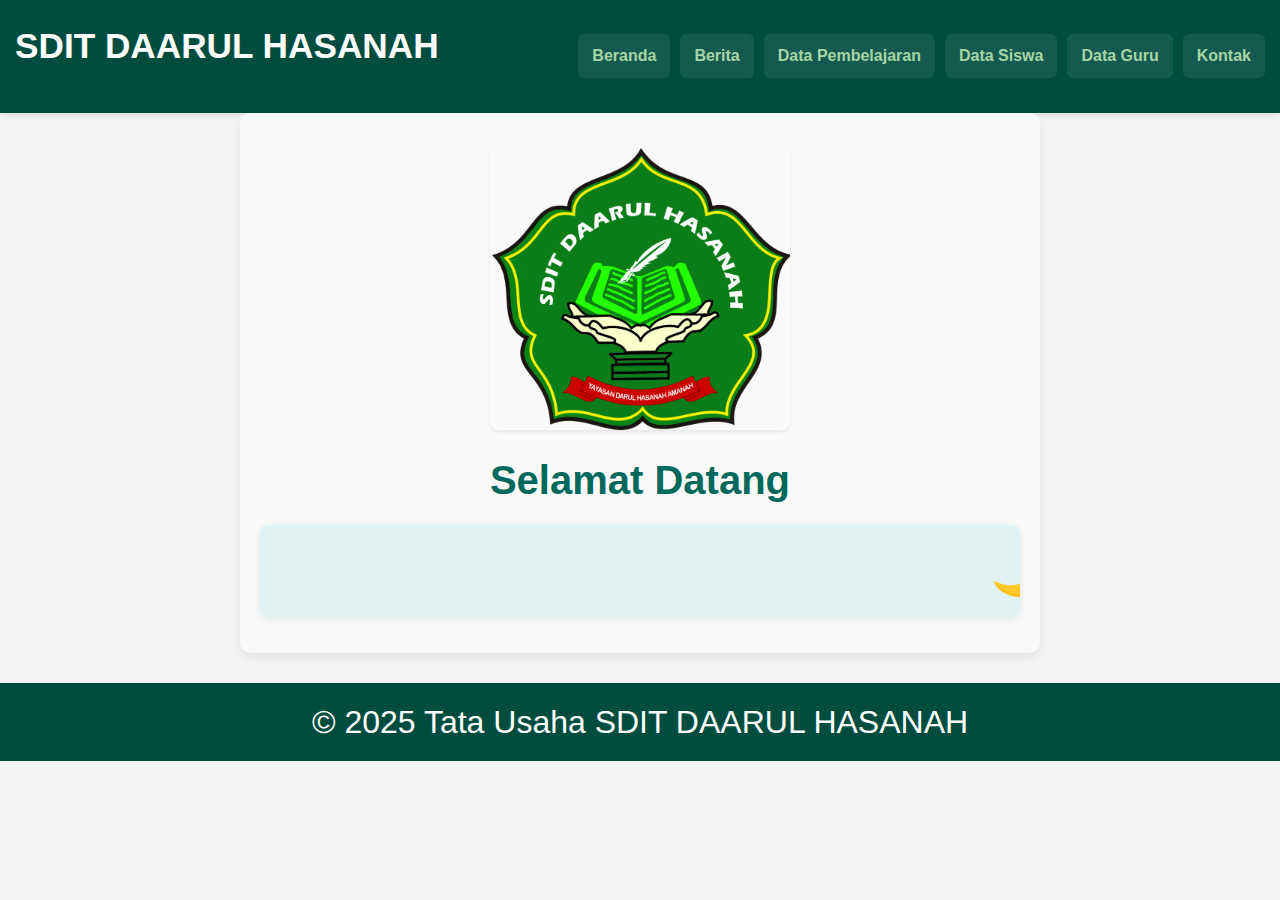
<file: index.html>
<!DOCTYPE html>
<html lang="id">
<head>
  <meta charset="UTF-8">
  <title>Tata Usaha SDIT DAARUL HASANAH</title>
  <link rel="stylesheet" href="css/base.css" />
  <link rel="stylesheet" href="css/content.css" />
  <link rel="stylesheet" href="css/style.css" />
</head>
<body>
  <header>
    <h1>SDIT DAARUL HASANAH</h1>
    <nav>
      <a href="index.html">Beranda</a>
      <a href="berita.html">Berita</a>
      <a href="datapembelajaran.html">Data Pembelajaran</a>
      <a href="datasiswa.html">Data Siswa</a>
      <a href="dataguru.html">Data Guru</a>
      <a href="kontak.html">Kontak</a>
    </nav>
  </header>
  <main class="halaman-utama">
  <img src="images/logosekolah.png" alt="Logo sekolah" class="logo-sekolah">
  
  <h2>Selamat Datang</h2>
  
  <marquee behavior="scroll" direction="left" scrollamount="6" class="marquee">
    🌙 Situs Resmi Tata Usaha SDIT DAARUL HASANAH – Data Mu Data Ku Data Kita Semua. 🌿
  </marquee>
</main>

</main>
  <footer>&copy; 2025 Tata Usaha SDIT DAARUL HASANAH</footer>
</body>
</html>
</file>
<file: css/content.css>
/* ========================= */
/* ========== KONTEN ======= */
/* ========================= */

main {
  padding: 20px;
  margin: auto;
  max-width: 800px;
  background-color: #ffffff;
  border-radius: 12px;
  box-shadow: 0 4px 12px rgba(0,0,0,0.07);
  font-family: 'Segoe UI', Tahoma, sans-serif;
  color: #333;
}

main h2 {
  color: #004d40;
  font-size: 1.6em;
  font-weight: bold;
  text-align: center;
  margin-bottom: 25px;
}

main li h3 {
  color: #00695c;
  font-size: 1.15em;
  margin-bottom: 8px;
}

main p {
  color: #444;
  font-size: 1em;
  margin-bottom: 12px;
}

main ul {
  list-style: none;
  padding: 0;
  margin: 0;
}

main li {
  background-color: #f1f8f6;
  padding: 16px 18px;
  border-radius: 10px;
  margin-bottom: 15px;
  box-shadow: 0 2px 6px rgba(0,0,0,0.05);
  transition: transform 0.2s;
}

main li:hover {
  transform: scale(1.01);
}

main a.btn,
main .button {
  display: inline-block;
  padding: 10px 15px;
  background-color: #00796b;
  color: white;
  text-decoration: none;
  border-radius: 6px;
  font-weight: 600;
  margin-top: 10px;
  transition: background 0.3s ease;
}

main a.btn:hover {
  background-color: #004d40;
}

main img {
  max-width: 100%;
  height: auto;
  margin-bottom: 12px;
  border-radius: 8px;
  box-shadow: 0 2px 4px rgba(0,0,0,0.08);
}

/* ========================= */
/* == TAMPILAN TEKS ARAB == */
/* ========================= */

.arab-pair {
  display: flex;
  justify-content: space-between;
  text-align: right;
  gap: 10px;
  margin-bottom: 10px;
  font-size: 1.2em;
  direction: rtl;
}

.arab-pair div {
  width: 48%;
  background-color: #e8f5e9;
  padding: 10px;
  border-radius: 6px;
  box-shadow: inset 0 0 4px rgba(0,0,0,0.05);
}

/* ========================= */
/* == HEADER + NAV di HP ==== */
/* ========================= */

header {
  background-color: #004d40;
  text-align: center;
  padding: 20px 15px;
  box-shadow: 0 2px 6px rgba(0, 0, 0, 0.1);
}

header h1 {
  font-size: 2.2em;
  color: white;
  margin-bottom: 20px;
  font-weight: bold;
}

header nav {
  display: flex;
  flex-wrap: wrap;
  justify-content: center;
  gap: 10px;
}

header nav a {
  display: inline-block;
  font-size: 1em;
  font-weight: 600;
  color: #a5d6a7;
  text-decoration: none;
  padding: 10px 14px;
  background-color: rgba(255, 255, 255, 0.08);
  border-radius: 6px;
  transition: background-color 0.3s ease;
}

header nav a:hover {
  background-color: #e0f2f1;
  color: #004d40;
}

/* ========================= */
/* == RESPONSIVE MOBILE ==== */
/* ========================= */

@media (max-width: 600px) {
  main {
    padding: 15px;
    font-size: 15px;
  }

  main li {
    padding: 14px 16px;
  }

  .arab-pair {
    flex-direction: column;
    text-align: center;
    direction: rtl;
  }

  .arab-pair div {
    width: 100%;
    margin-bottom: 8px;
  }

  header {
    padding: 25px 10px;
  }

  header h1 {
    font-size: 2.4em;
    margin-bottom: 20px;
  }

  header nav {
    flex-direction: row;
    justify-content: center;
  }

  header nav a {
    font-size: 0.95em;
    padding: 10px 10px;
  }
}
</file>
<file: css/style.css>
main {
  padding: 20px;
}

h2 {
  color: #00695c;
}
/* index */
.halaman-utama {
  display: flex;
  flex-direction: column;
  align-items: center;
  justify-content: center;
  min-height: 60vh;
  text-align: center;
  background-color: #f9f9f9;
  padding: 30px 20px;
  border-radius: 10px;
}

.logo-sekolah {
  width: 300px;
  height: auto;
  margin-bottom: 20px;
}

.halaman-utama h2 {
  font-size: 2.5em;
  color: #00695c;
  margin-bottom: 15px;
}

.marquee {
  font-size: 3em;
  color: #004d40;
  font-weight: bold;
  background: #e0f2f1;
  padding: 10px 20px;
  border-radius: 8px;
  width: 100%;
  max-width: 800px;
  box-shadow: 0 2px 8px rgba(0, 105, 92, 0.1);
}

/* Nadzom dan Sholawat */
.baris-arab {
  font-size: 1.4em;
  font-family: 'Amiri', serif;
  margin: 10px 0;
  padding: 5px 10px;
  background: #fff;
}

.kanan {
  direction: rtl;
  text-align: right;
}

.kiri {
  direction: rtl;
  text-align: left;
}

.judul-expandable {
  background-color: #e0f2f1;
  padding: 10px;
  margin-top: 15px;
  border-left: 5px solid #00695c;
  font-size: 1.2em;
  cursor: pointer;
}

.judul-expandable:hover {
  background-color: #b2dfdb;
}
/*Berita*/
.berita-item {
  display: flex;
  align-items: center;
  background-color: #ffffff;
  border: 1px solid #ddd;
  border-radius: 8px;
  padding: 10px;
  margin-bottom: 15px;
  box-shadow: 0 2px 5px rgba(0,0,0,0.05);
}

.berita-img {
  width: 300px;
  height: 300px;
  object-fit: cover;
  border-radius: 5px;
  margin-right: 15px;
}

.berita-info h3 {
  margin: 0 0 5px 0;
  font-size: 2em;
  color: #00695c;
}

.berita-info a {
  color: #00796b;
  text-decoration: none;
}

.berita-info a:hover {
  text-decoration: underline;
}

/*kontak*/
.kontak-container {
  max-width: 600px;
  margin: auto;
  padding: 30px 20px;
  background: #ffffff;
  border-radius: 10px;
  box-shadow: 0 5px 15px rgba(0,0,0,0.1);
}

.kontak-container h2 {
  color: #00695c;
  text-align: center;
  margin-bottom: 25px;
}

.kontak-item {
  display: flex;
  align-items: center;
  margin: 15px 0;
  font-size: 1.1em;
}

.kontak-icon {
  width: 28px;
  height: 28px;
  margin-right: 15px;
}

.kontak-item a {
  text-decoration: none;
  color: #004d40;
  transition: color 0.3s ease;
}

.kontak-item a:hover {
  color: #009688;
}
/*Kitab*/
.kitab-container {
  max-width: 800px;
  margin: auto;
  padding: 30px 20px;
  text-align: center;
}

.kitab-container h2 {
  color: #00695c;
  margin-bottom: 25px;
}

.kitab-list {
  list-style: none;
  padding: 0;
}

.kitab-item {
  background-color: #ffffff;
  border: 1px solid #ddd;
  border-radius: 10px;
  padding: 20px;
  margin-bottom: 15px;
  box-shadow: 0 2px 5px rgba(0,0,0,0.05);
  text-align: left;
}

.kitab-item h3 {
  margin: 0 0 10px;
  color: #004d40;
}

.btn-pdf {
  display: inline-block;
  padding: 8px 15px;
  background-color: #00796b;
  color: #ffffff;
  text-decoration: none;
  border-radius: 5px;
  font-weight: bold;
  transition: background-color 0.3s ease;
}

.btn-pdf:hover {
  background-color: #004d40;
}
</file>
<file: css/base.css>
/* style.css */
/* Layout umum dan header/navigation */

/* Reset dasar */
* {
  margin: 0;
  padding: 0;
  box-sizing: border-box;
}

body {
  font-family: 'Arial', sans-serif;
  background-color: #f4f4f4;
  color: #333;
  font-size: 16px;
  line-height: 1.5;
}

/* Header */
header {
  background-color: #123502;
  padding: 15px 20px;
  text-align: center;
  box-shadow: 0 2px 5px rgba(72, 245, 3, 0.74);
}

/* Judul Majelis */
header h1 {
  color: white;
  font-size: 1.8em;
  font-weight: 700;
  margin-bottom: 12px;
}

/* Navigasi */
header nav {
  display: flex;
  flex-wrap: wrap;
  justify-content: center;
  gap: 12px;
}

header nav a {
  color: #a5d6a7;
  text-decoration: none;
  font-weight: 600;
  font-size: 2em;
  padding: 8px 15px;
  border-radius: 6px;
  transition: background-color 0.3s ease, color 0.3s ease;
}

header nav a:hover,
header nav a:focus {
  background-color: #e0f2f1;
  color: #004d40;
  outline: none;
}

/* Responsive */

/* HP */
@media (max-width: 600px) {
  header h1 {
    font-size: 2em;
  }

  header nav a {
    padding: 10px 12px;
    font-size: 3em;
  }
}

/* PC */
@media (min-width: 601px) {
  header {
    text-align: left;
    padding: 20px 40px;
    display: flex;
    align-items: center;
    justify-content: space-between;
  }

  header h1 {
    margin-bottom: 0;
    font-size: 3em;
  }

  header nav {
    flex-wrap: nowrap;
    gap: 20px;
  }

  header nav a {
    font-size: 2em;
    padding: 10px 18px;
  }
}

/* Footer */
footer {
  background-color: #004d40;
  color: white;
  text-align: center;
  padding: 15px;
  font-size: 2em;
  margin-top: 30px;
}
</file>
